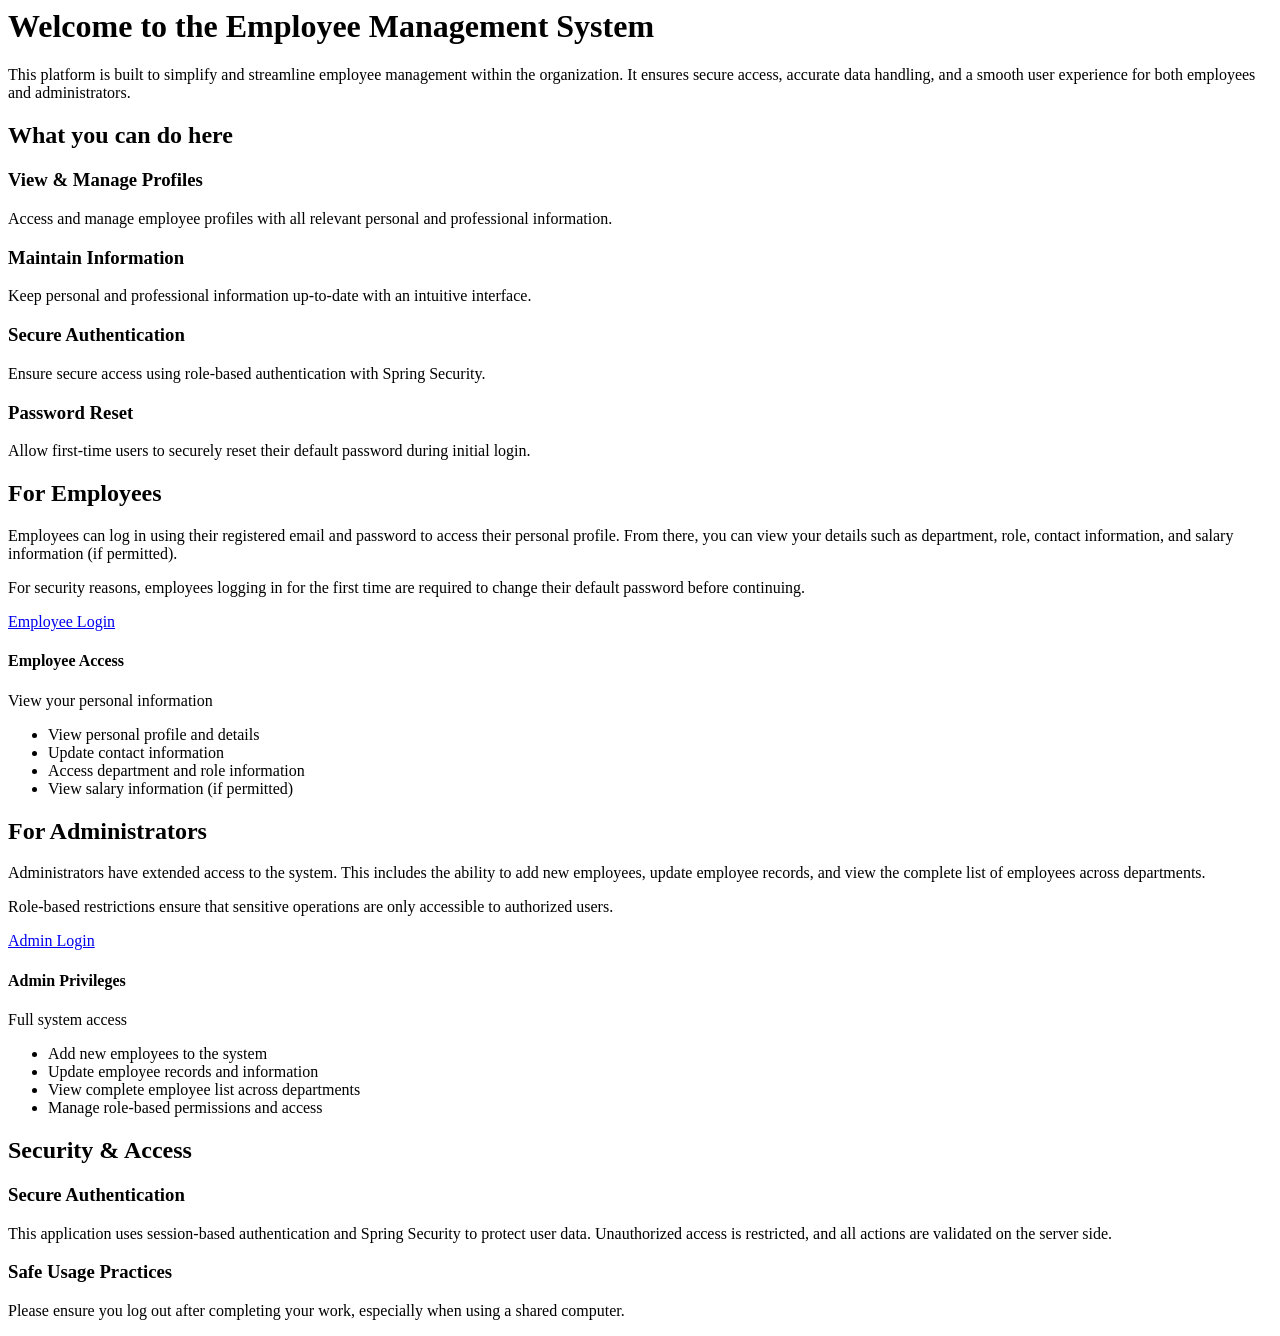
<file: src/main/webapp/META-INF/resources/app/components/firstPage/partials/first-page.html>
<body class="bg-gray-50">
    <!-- Navigation -->
   

    <!-- Main Content -->
    <div class="max-w-7xl mx-auto px-4 sm:px-6 lg:px-8 py-12">
        <!-- Hero Section -->
        <div class="text-center mb-16">
            <h1 class="text-5xl font-bold text-gray-900 mb-6 gradient-text">
                Welcome to the Employee Management System
            </h1>
            <p class="text-xl text-gray-600 max-w-4xl mx-auto leading-relaxed">
                This platform is built to simplify and streamline employee management within
                the organization. It ensures secure access, accurate data handling, and a
                smooth user experience for both employees and administrators.
            </p>
        </div>

        <!-- What you can do section -->
        <div class="mb-16">
            <h2 class="text-3xl font-bold text-gray-900 mb-10 text-center">What you can do here</h2>
            <div class="grid md:grid-cols-2 lg:grid-cols-4 gap-8">
                <div class="bg-white rounded-xl p-8 shadow-lg card-hover">
                    <div class="w-14 h-14 gradient-bg rounded-lg flex items-center justify-center mb-6">
                        <i class="fas fa-user-tie text-white text-2xl"></i>
                    </div>
                    <h3 class="text-xl font-bold text-gray-900 mb-3">View & Manage Profiles</h3>
                    <p class="text-gray-600">Access and manage employee profiles with all relevant personal and professional information.</p>
                </div>
                
                <div class="bg-white rounded-xl p-8 shadow-lg card-hover">
                    <div class="w-14 h-14 gradient-bg rounded-lg flex items-center justify-center mb-6">
                        <i class="fas fa-database text-white text-2xl"></i>
                    </div>
                    <h3 class="text-xl font-bold text-gray-900 mb-3">Maintain Information</h3>
                    <p class="text-gray-600">Keep personal and professional information up-to-date with an intuitive interface.</p>
                </div>
                
                <div class="bg-white rounded-xl p-8 shadow-lg card-hover">
                    <div class="w-14 h-14 gradient-bg rounded-lg flex items-center justify-center mb-6">
                        <i class="fas fa-shield-alt text-white text-2xl"></i>
                    </div>
                    <h3 class="text-xl font-bold text-gray-900 mb-3">Secure Authentication</h3>
                    <p class="text-gray-600">Ensure secure access using role-based authentication with Spring Security.</p>
                </div>
                
                <div class="bg-white rounded-xl p-8 shadow-lg card-hover">
                    <div class="w-14 h-14 gradient-bg rounded-lg flex items-center justify-center mb-6">
                        <i class="fas fa-key text-white text-2xl"></i>
                    </div>
                    <h3 class="text-xl font-bold text-gray-900 mb-3">Password Reset</h3>
                    <p class="text-gray-600">Allow first-time users to securely reset their default password during initial login.</p>
                </div>
            </div>
        </div>

        <!-- For Employees Section -->
        <div class="mb-16">
            <div class="flex flex-col lg:flex-row items-center mb-12">
                <div class="lg:w-1/2 mb-10 lg:mb-0 lg:pr-12">
                    <h2 class="text-3xl font-bold text-gray-900 mb-6">For Employees</h2>
                    <div class="space-y-4">
                        <p class="text-gray-600 text-lg">
                            Employees can log in using their registered email and password to access
                            their personal profile. From there, you can view your details such as
                            department, role, contact information, and salary information (if permitted).
                        </p>
                        <p class="text-gray-600 text-lg">
                            For security reasons, employees logging in for the first time are required
                            to change their default password before continuing.
                        </p>
                    </div>
                    <div class="mt-8">
                        <a href="#" class="gradient-bg text-white px-6 py-3 rounded-lg font-medium inline-flex items-center transition duration-300 btn-glow">
                            <i class="fas fa-user-circle mr-2"></i> Employee Login
                        </a>
                    </div>
                </div>
                <div class="lg:w-1/2">
                    <div class="bg-gradient-to-r from-blue-50 to-purple-50 rounded-2xl p-8 shadow-lg">
                        <div class="flex items-center mb-6">
                            <div class="w-12 h-12 gradient-bg rounded-full flex items-center justify-center mr-4">
                                <i class="fas fa-user text-white"></i>
                            </div>
                            <div>
                                <h4 class="font-bold text-gray-900">Employee Access</h4>
                                <p class="text-gray-500 text-sm">View your personal information</p>
                            </div>
                        </div>
                        <ul class="space-y-4">
                            <li class="flex items-center">
                                <i class="fas fa-check-circle text-green-500 mr-3"></i>
                                <span class="text-gray-700">View personal profile and details</span>
                            </li>
                            <li class="flex items-center">
                                <i class="fas fa-check-circle text-green-500 mr-3"></i>
                                <span class="text-gray-700">Update contact information</span>
                            </li>
                            <li class="flex items-center">
                                <i class="fas fa-check-circle text-green-500 mr-3"></i>
                                <span class="text-gray-700">Access department and role information</span>
                            </li>
                            <li class="flex items-center">
                                <i class="fas fa-check-circle text-green-500 mr-3"></i>
                                <span class="text-gray-700">View salary information (if permitted)</span>
                            </li>
                        </ul>
                    </div>
                </div>
            </div>
        </div>

        <!-- For Administrators Section -->
        <div class="mb-16">
            <div class="flex flex-col lg:flex-row-reverse items-center mb-12">
                <div class="lg:w-1/2 mb-10 lg:mb-0 lg:pl-12">
                    <h2 class="text-3xl font-bold text-gray-900 mb-6">For Administrators</h2>
                    <div class="space-y-4">
                        <p class="text-gray-600 text-lg">
                            Administrators have extended access to the system. This includes the ability
                            to add new employees, update employee records, and view the complete list
                            of employees across departments.
                        </p>
                        <p class="text-gray-600 text-lg">
                            Role-based restrictions ensure that sensitive operations are only accessible
                            to authorized users.
                        </p>
                    </div>
                    <div class="mt-8">
                        <a href="#" class="gradient-bg text-white px-6 py-3 rounded-lg font-medium inline-flex items-center transition duration-300 btn-glow">
                            <i class="fas fa-user-shield mr-2"></i> Admin Login
                        </a>
                    </div>
                </div>
                <div class="lg:w-1/2">
                    <div class="bg-gradient-to-r from-purple-50 to-indigo-50 rounded-2xl p-8 shadow-lg">
                        <div class="flex items-center mb-6">
                            <div class="w-12 h-12 gradient-bg rounded-full flex items-center justify-center mr-4">
                                <i class="fas fa-user-shield text-white"></i>
                            </div>
                            <div>
                                <h4 class="font-bold text-gray-900">Admin Privileges</h4>
                                <p class="text-gray-500 text-sm">Full system access</p>
                            </div>
                        </div>
                        <ul class="space-y-4">
                            <li class="flex items-center">
                                <i class="fas fa-plus-circle text-blue-500 mr-3"></i>
                                <span class="text-gray-700">Add new employees to the system</span>
                            </li>
                            <li class="flex items-center">
                                <i class="fas fa-edit text-blue-500 mr-3"></i>
                                <span class="text-gray-700">Update employee records and information</span>
                            </li>
                            <li class="flex items-center">
                                <i class="fas fa-list text-blue-500 mr-3"></i>
                                <span class="text-gray-700">View complete employee list across departments</span>
                            </li>
                            <li class="flex items-center">
                                <i class="fas fa-user-tag text-blue-500 mr-3"></i>
                                <span class="text-gray-700">Manage role-based permissions and access</span>
                            </li>
                        </ul>
                    </div>
                </div>
            </div>
        </div>

        <!-- Security & Access Section -->
        <div class="mb-16">
            <h2 class="text-3xl font-bold text-gray-900 mb-10 text-center">Security & Access</h2>
            <div class="grid md:grid-cols-2 gap-8">
                <div class="bg-white rounded-xl p-8 shadow-lg">
                    <div class="flex items-center mb-6">
                        <div class="w-12 h-12 gradient-bg rounded-lg flex items-center justify-center mr-4">
                            <i class="fas fa-lock text-white text-xl"></i>
                        </div>
                        <div>
                            <h3 class="text-xl font-bold text-gray-900">Secure Authentication</h3>
                        </div>
                    </div>
                    <p class="text-gray-600 mb-6">
                        This application uses session-based authentication and Spring Security
                        to protect user data. Unauthorized access is restricted, and all actions
                        are validated on the server side.
                    </p>
                </div>
                
                <div class="bg-white rounded-xl p-8 shadow-lg">
                    <div class="flex items-center mb-6">
                        <div class="w-12 h-12 gradient-bg rounded-lg flex items-center justify-center mr-4">
                            <i class="fas fa-sign-out-alt text-white text-xl"></i>
                        </div>
                        <div>
                            <h3 class="text-xl font-bold text-gray-900">Safe Usage Practices</h3>
                        </div>
                    </div>
                    <p class="text-gray-600 mb-6">
                        Please ensure you log out after completing your work, especially when using
                        a shared computer.
                    </p>
                </div>
            </div>
        </div>
</file>
